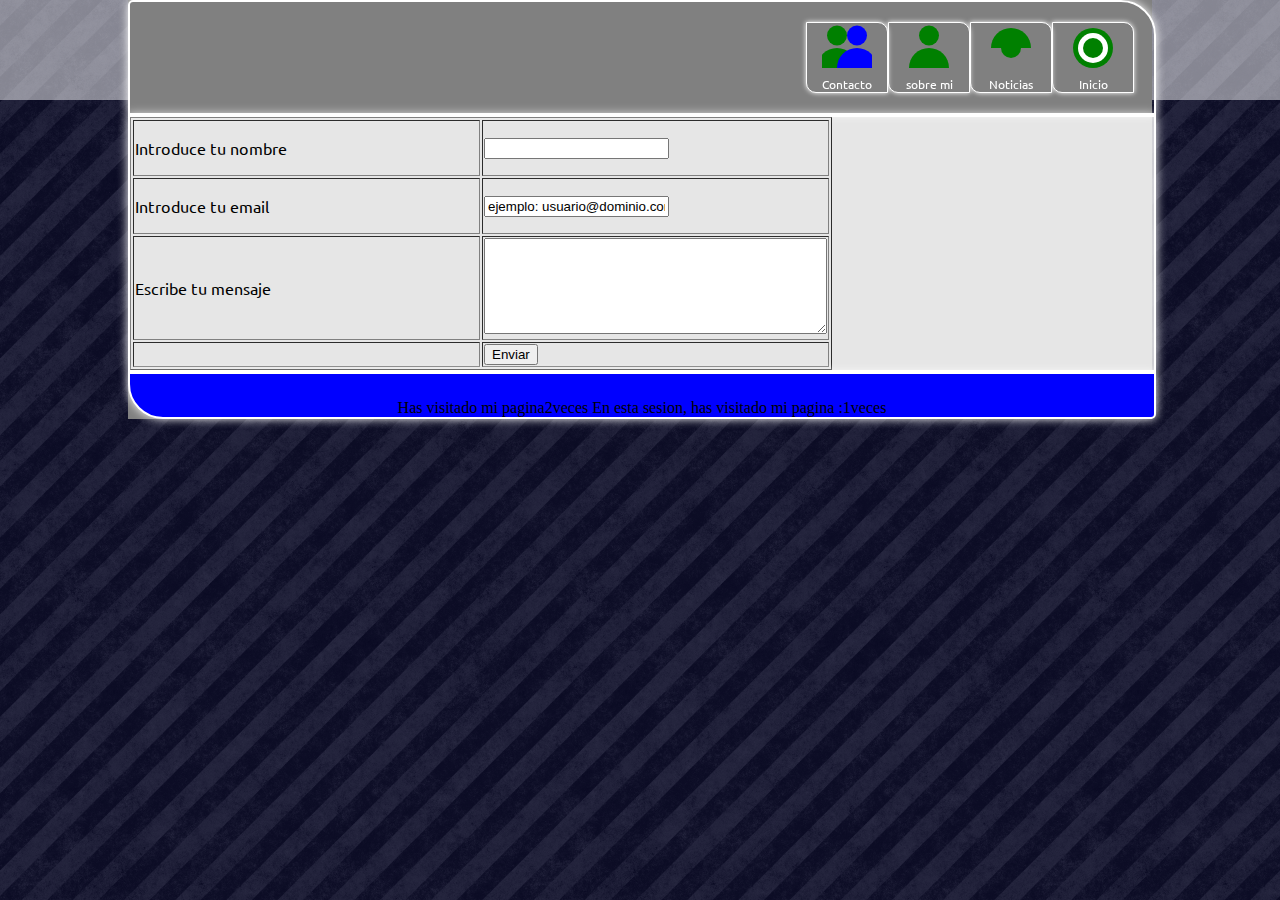
<file: contacto.html>
<!DOCTYPE html>
<html>
   <head manifest="/manifiesto/manifiesto.cache">
       <title>...:::WEB PRUEBA 2016:::...</title>
       <meta name="descripcion" content="web de angel dabiel bedoya" />
       <meta name="keywords" content="web de ange para su mundo de ideas" />
       <link rel= stylesheet href="css/estilo.css" type="text/css"/>
   </head>
   <body>
      <div id="cajaheader">
      	
      </div>
      <div id="principal" itempscope itemtype="http://www.data-vocabulary.org/Person">
	    <header>
	       <div id="logo"></div>
	       <h1><span itemprop="name">Angel Daniel Bedoya Ortega</span></h1>
	       <h2><span itemprop="title">Games y Novedades</span></h2>
	       <nav>
	          <ul>
	        	<li><a  href="index.html"><canvas id="iconoinicio"   width="50" height="50" ></canvas><br />Inicio</a></li>
	        	<li><a  href="noticias.html"><canvas id="icononoticias" width="50" height="50" ></canvas><br />Noticias</a></li>
	        	<li><a  href="sobremi"><canvas id="iconosobreMi"  width="50" height="50" ></canvas><br />sobre mi</a></li>
	        	<li><a  href="contacto"><canvas id="iconocontacto" width="50" height="50" ></canvas><br />Contacto</a></li>
	          </ul>
	       </nav>
	    </header>
	    <div id="contenido">
	    <form action="php/enviamail.php" method="post">
        <table border=1>
          <tr>
            <td width="50%" >
            <p style="text-aling:right;">Introduce tu nombre</p>
            </td>
            <td>
              <input type="text" 100% required name="Nombre" />
            </td>
          </tr>
          <tr>
            <td>
              <p style="text-aling:right;">Introduce tu email
            </td>
            <td>
              <input type="email" width= 100% value="ejemplo: usuario@dominio.com"  name="E-mail" />
            </td>
          </tr>
          <tr>
            <td>
            <p style="text-aling:right;">Escribe tu mensaje
            </td>
            <td>
              <textarea cols="40" rows="6" name="Mensaje"></textarea>
            </td>
        </tr>
        <tr>
          <td>
          </td>
          <td>
            <input type="submit" value="Enviar">
          </td>
          </tr>
        </table> 
      </form>
	 </div>
	  <footer>
	  	<h6>
	  		
	  	</h6>
	  	<script type="text/javascript">
	  	   if(localStorage.pagecount){localStorage.pagecount = Number(localStorage.pagecount)+1;}else{localStorage.pagecount = 1;}
	  	      document.write("Has visitado mi pagina" + localStorage.pagecount + "veces");
	  	</script>
	  	<script type="text/javascript">
          if(sessionStorage.pagecount){sessionStorage.pagecount =Number (sessionStorage.pagecount)+1;}else{sessionStorage.pagecount = 1;}
              document.write("En esta sesion, has visitado mi pagina :" + sessionStorage.pagecount  + "veces");
	  	</script>
	  </footer>
  </div>
  </body>
</html>

<script type="text/javascript">

   var otrocolor ="blue";
   var micolor ="green";
   var escala = 0.5;
   var segundocolor ="white";
  
  //IMAGEN DE SOBRE MI

   var c=document.getElementById("iconosobreMi");
   var cxt=c.getContext("2d");

   cxt.fillStyle=(micolor);
   cxt.beginPath();
   cxt.arc(escala*50,escala*25,escala*20,0,Math.PI*2,true);
   cxt.closePath;
   cxt.fill();

   cxt.fillStyle=(micolor);
   cxt.beginPath();
   cxt.arc(escala*50,escala*90,escala*40,Math.PI,Math.PI*2,false);
   cxt.closePath;
   cxt.fill();
  
  //IMAGEN DE CONTACTO

   var c=document.getElementById("iconocontacto");
   var cxt=c.getContext("2d");

   cxt.fillStyle=(micolor);
   cxt.beginPath();
   cxt.arc(escala*50-10,escala*25,escala*20,0,Math.PI*2,true);
   cxt.closePath;
   cxt.fill();

   cxt.fillStyle=(micolor);
   cxt.beginPath();
   cxt.arc(escala*50-10,escala*90,escala*40,Math.PI,Math.PI*2,false);
   cxt.closePath;
   cxt.fill();

   cxt.fillStyle=(otrocolor);
   cxt.beginPath();
   cxt.arc(escala*50+10,escala*25,escala*20,0,Math.PI*2,true);
   cxt.closePath;
   cxt.fill();

   cxt.fillStyle=(otrocolor);
   cxt.beginPath();
   cxt.arc(escala*50+10,escala*90,escala*40,Math.PI,Math.PI*2,false);
   cxt.closePath;
   cxt.fill();

   // IMAGEN DE INICIO

   var c=document.getElementById("iconoinicio");
   var cxt=c.getContext("2d");
  
   cxt.fillStyle=(micolor);
   cxt.beginPath();
   cxt.arc(escala*50,escala*50,escala*40,0,Math.PI*2,true);
   cxt.closePath;
   cxt.fill();
  
   cxt.fillStyle=(segundocolor);
   cxt.beginPath();
   cxt.arc(escala*50,escala*50,escala*30,0,Math.PI*2,true);
   cxt.closePath;
   cxt.fill();

   cxt.fillStyle=(micolor);
   cxt.beginPath();
   cxt.arc(escala*50,escala*50,escala*20,0,Math.PI*2,true);
   cxt.closePath;
   cxt.fill();

   //IMAGEN DE NOTICIAS

   var c=document.getElementById("icononoticias");
   var cxt=c.getContext("2d");

   cxt.fillStyle=(micolor);
   cxt.beginPath();
   cxt.arc(escala*50,escala*50,escala*20,0,Math.PI*2,true);
   cxt.closePath;
   cxt.fill();

   cxt.fillStyle=(micolor);
   cxt.beginPath();
   cxt.arc(escala*50,escala*50,escala*40,Math.PI,Math.PI*2,false);
   cxt.closePath;
   cxt.fill();
   


   </script>
</file>
<file: css/estilo.css>
/* FUENTES PERSONALIZADAS*/

@font-face{
	font-family: ubuntuRegular;
	src: url(fuentes/Ubuntu-R.ttf) format('truetype');
}

@font-face{
	font-family: ubuntuBold;
	src: url(fuentes/Ubuntu-B.ttf) format('truetype');
}

@font-face{
	font-family: ubuntuItalic;
	src: url(fuentes/Ubuntu-I.ttf) format('truetype');
}

@font-face{
	font-family: ubuntuBoldItalic;
	src: url(fuentes/Ubuntu-BI.ttf) format('truetype');
}

h1,h2,h3,h4,h5,h6{
	font-family: ubuntuBold;
}


p{
	font-family: ubuntuRegular;
}


/* Estilos Basicos*/

h1,h2,h3,h4,h5,h6{
	font-family: ubuntuBold;
}

h1,h2{
	transform:tranlate:(150px 0px);
	-webkit-transform:tranlate:(150px 0px);
	position: relative;
	color: white;
	font-size: 16px;
	top: -20px;
	margin-top: 10px;
	letter-spacing: 0px;
	display: inline;
}

p{
	font-family: ubuntuRegular;
}

/*MENU DE NAVEGACION*/

nav{
	display: inline;
	float: right;
	margin: 20px;
}

nav ul{
	font-size: 12px;
	padding-left: 0px;
	margin-left: 0px;
	background-color: grey;
	color: white;
	width: 50%;
	font-family: ubuntuRegular;
	position: relative;
	display: inline;
}

nav ul li{
	display: inline;
	text-align: center;
}

nav ul li a{
	background: grey;
	color: white;
	text-decoration: none;
	float: right;
	border: 1px solid white;
	border-radius: 0px 10px 0px 10px;
	-webkit-border-radius: 0px 10px 0px 10px;
	-moz-border-radius: 0px 10px 0px 10px;
	-o-border-radius: 0px 10px 0px 10px;
	box-shadow: 0px 0px 5px white;
	width: 80px;
}

nav ul li a:hover{
	background: white;
	color: green;
	box-shadow: 0px 0px 25px lightgreen;
	-webkit-box-shadow: 0px 0px 25px lightgreen;

}

canvas{
	border: 0px solid white;
}


/*Maquetacion principal*/

body{
	text-align: center;
	margin:0px;
	background: lightgreen;	
	background: url('../img/negro.png'),url('../img/azul.png'),url('../img/fondo.jpg');
}

#principal{
	text-align: left;
	margin: auto;
	width: 80%;
	height: 100%;
	background: gray;
	position: relative;
	

}

#cajaheader{
	width: 100%;
	height: 100px;
	position: absolute;
	background: rgba(255,255,255,0.5);
}

#logo{
	width: 100px;
	height: 100px;
	display: inline;
	position: relative;
}
header{
	display: table;
	margin: auto;
	width: 100%;
	height: 100px;
	text-align: left;
	/*background: darkgrey;*/
	overflow:  hidden;

    border: 2px solid white;
    
    border-radius: 5px 35px 0px 0px;
    -webkit-border-radius: 5px 35px 0px 0px;
    -moz-border-radius: 5px 35px 0px 0px;
    -o-border-radius: 5px 35px 0px 0px;

    box-shadow: 0px 0px 10px white;
    -webkit-box-shadow: 0px 0px 10px white;
    -moz-box-shadow: 0px 0px 10px white;
    -o-box-shadow: 0px 0px 10px white;

}

footer{
	margin: auto;
	text-align: center;
	width: 100%;
	background: blue;
	border: 2px solid white;
	border-radius: 0px 0px 5px 35px;
	-webkit-border-radius: 0px 0px 5px 35px;
	-moz-border-radius: 0px 0px 5px 35px;
	-o-border-radius: 0px 0px 5px 35px;

	box-shadow: 0px 0px 10px white;
    -webkit-box-shadow: 0px 0px 10px white;
    -moz-box-shadow: 0px 0px 10px white;
    -o-box-shadow: 0px 0px 10px white;

	
}

/*CONTENIDO*/

#contenido{
	width: 100%;
	border: 2px solid white;


	box-shadow: 0px 0px 10px white;
    -webkit-box-shadow: 0px 0px 10px white;
    -moz-box-shadow: 0px 0px 10px white;
    -o-box-shadow: 0px 0px 10px white;
    background: rgba(255,255,255,0.8);
}

article{
	width: 55%;
	/*background: white;*/
	background: rgba(255,255,255,0);
	margin: 10px;
	height: 100%;
	display: table;
	border: 1px solid white;
	border-radius: 0px 25px 0px 25px;
	-webkit-border-radius: 0px 25px 0px 25px;
	box-shadow: 3px 3px 10px black;
	-webkit-box-shadow: 3px 3px 10px black;
	padding: 10px 10px 10px 150px;
	opacity: 0.5;
	transition: opacity 1s, box-shadow 1s, transform 1s, background 1s;
	-webkit-transition: opacity 1s, -webkit-box-shadow 1s, -webkit-transform 1s, -webkit-background 1s;
	transform:scale(1,1);
	-webkit-transform:scale(1,1);
}

article:hover{
	background: rgba(255,255,255,1);
	opacity: 1;
	transform:scale(1.1,1.1);
	-webkit-transform:scale(1.1,1.1);
}
time{
	font-family: ubuntuRegular;
	font-size: 10px;
}
article:hover{
	box-shadow: 0px 0px 25px white;
	-webkit-box-shadow: 0px 0px 25px white;

}

aside{
	float: right;
	display: inline-table;
	width: 20%;
	margin: 10px;
	padding: 10px;
	border: 1px solid white;
	border-radius: 0px 25px 0px 25px;
	-webkit-border-radius: 0px 25px 0px 25px;
	box-shadow: 3px 3px 10px black;
	-webkit-box-shadow: 3px 3px 10px black;
}

aside ul{
	width: 100%;
	height: 100%;
	padding-left: 0;
	padding-right: 0;
	color: white;
	float: left;
	font-family: ubuntuRegular;
	font-size: 10px;
	text-decoration: none;
	list-style: none;

}

aside ul li{
	width: 100%;
	text-decoration: none;
	border: 1px solid white;
	border-radius: 0px 5px 0px 5px;
	-webkit-border-radius: 0px 5px 0px 5px;
	text-decoration: none;
}
aside ul li a{
	width: 100%;
	height: 30px;
	overflow: hidden;
	text-decoration: none;
}

#sobremi{
	width: 100%;
	height: 120%;
	background: blue;
	color: white;
	display: table;
	background: black;
	font-size: 10px;
	text-decoration: none;
	text-align: justify;
	overflow: hidden;
}

#sobremi a{
	color: white;
	text-decoration: none;
}

#mifoto {
	width: 100px;
	height: 100px;
	font-family: ubuntuBold;
    font-size: 20px;
    color: white;
    text-align: left;

    background: url('../photo/angeldanielbedoyaortega.jpg');
    background-size: 100% 100%;
    background-repeat: no-repeat;
    display: box;

    border: 1px solid white;
    border-radius: 0px 10px 0px 10px;
    box-shadow: 0px 0px 10px white;
    -webkit-border-radius: 0px 10px 0px 10px;
    -webkit-box-shadow: 0px 0px 10px white;
    float: left;
    margin: 10px;
    animation: parpadeo 5s;
    -webkit-animation: parpadeo 5s;
    animation-iteration-count:infinite;
    -webkit-animation-iteration-count:infinite;
}

@keyframes parpadeo{
	0%{box-shadow: 0px 0px 10px white;}
	50%{box-shadow: 0px 0px 50px white;}
	100%{box-shadow: 0px 0px 10px white;}

@-webkit-keyframes parpadeo{
	0%{-webkit-box-shadow: 0px 0px 10px white;}
	50%{-webkit-box-shadow: 0px 0px 50px white;}
	100%{-webkit-box-shadow: 0px 0px 10px white;}


}

#fotouno {
	width: 100px;
	height: 100px;
	font-family: ubuntuBold;
    font-size: 20px;
    color: white;
    text-align: left;

    background: url('../photo/fotouno.jpg');
    background-size: 100% 100%;
    background-repeat: no-repeat;
    display: box;

    border: 1px solid white;
    border-radius: 0px 10px 0px 10px;
    box-shadow: 0px 0px 10px white;
    -webkit-border-radius: 0px 10px 0px 10px;
    -webkit-box-shadow: 0px 0px 10px white;
    float: left;
    margin: 10px;

    position: absolute;
    transform:tranlate(-140px, 0px);
    -webkit-transform:tranlate(-140px, 0px);


}

#fotodos {
	width: 100px;
	height: 100px;
	font-family: ubuntuBold;
    font-size: 20px;
    color: white;
    text-align: left;

    background: url('../photo/fotodos.jpg');
    background-size: 100% 100%;
    background-repeat: no-repeat;
    display: box;

    border: 1px solid white;
    border-radius: 0px 10px 0px 10px;
    box-shadow: 0px 0px 10px white;
    -webkit-border-radius: 0px 10px 0px 10px;
    -webkit-box-shadow: 0px 0px 10px white;
    float: left;
    margin: 10px;

    position: absolute;
    transform:tranlate(-140px, 0px);
    -webkit-transform:tranlate(-140px, 0px);
}

#fototres {
	width: 100px;
	height: 100px;
	font-family: ubuntuBold;
    font-size: 20px;
    color: white;
    text-align: left;

    background: url('../photo/fototres.jpg');
    background-size: 100% 100%;
    background-repeat: no-repeat;
    display: box;

    border: 1px solid white;
    border-radius: 0px 10px 0px 10px;
    box-shadow: 0px 0px 10px white;
    -webkit-border-radius: 0px 10px 0px 10px;
    -webkit-box-shadow: 0px 0px 10px white;
    float: left;
    margin: 10px;

    position: absolute;
    transform:tranlate(-140px, 0px);
    -webkit-transform:tranlate(-140px, 0px);
}

#fotocuatro {
	width: 100px;
	height: 100px;
	font-family: ubuntuBold;
    font-size: 20px;
    color: white;
    text-align: left;

    background: url('../photo/fotocuatro.jpg');
    background-size: 100% 100%;
    background-repeat: no-repeat;
    display: box;

    border: 1px solid white;
    border-radius: 0px 10px 0px 10px;
    box-shadow: 0px 0px 10px white;
    -webkit-border-radius: 0px 10px 0px 10px;
    -webkit-box-shadow: 0px 0px 10px white;
    float: left;
    margin: 10px;

    position: absolute;
    transform:tranlate(-140px, 0px);
    -webkit-transform:tranlate(-140px, 0px);
}

[required]{
	border-color: green;
	box-shadow: 0px 0px 5px green;
	-webkit-box-shadow: 0px 0px 5px green;	
}

:invalid{
	border-color: red;
	box-shadow: 0px 0px 50px red;
	-webkit-box-shadow: 0px 0px 50px red;
}

form{
	font-family: ubuntuRegular;
	color: black;
	text-shadow: 3px 3px 5px rgba(0,0,0,0.5);
	border: 1px solid red;
	border-radius: 0px 15px 0px 15px;
	-webkit-border-radius: 0px 15px 0px 15px;
	box-shadow: 10px 10px 25px rgba(0,0,0,0.5);
	-webkit-box-shadow: 10px 10px 25px rgba(0,0,0,0.5);
	background: rgba(255,255,255,0.5);
	margin: auto;
	width: 80%;
	padding: 10px;
}
form input, form textarea{
	font-size: 10px;
	font-family: ubuntuRegular;
	background: rgba(255,255,255,0.5);
	border: 1px dotted white;
	box-shadow: 0px 0px 5px rgba(0,0,0,0.5);
	-webkit-box-shadow: 0px 0px 5px rgba(0,0,0,0.5);
	border-radius: 0px 5px 0px 5px;
	-webkit-border-radius: 0px 5px 0px 5px;
}
</file>
